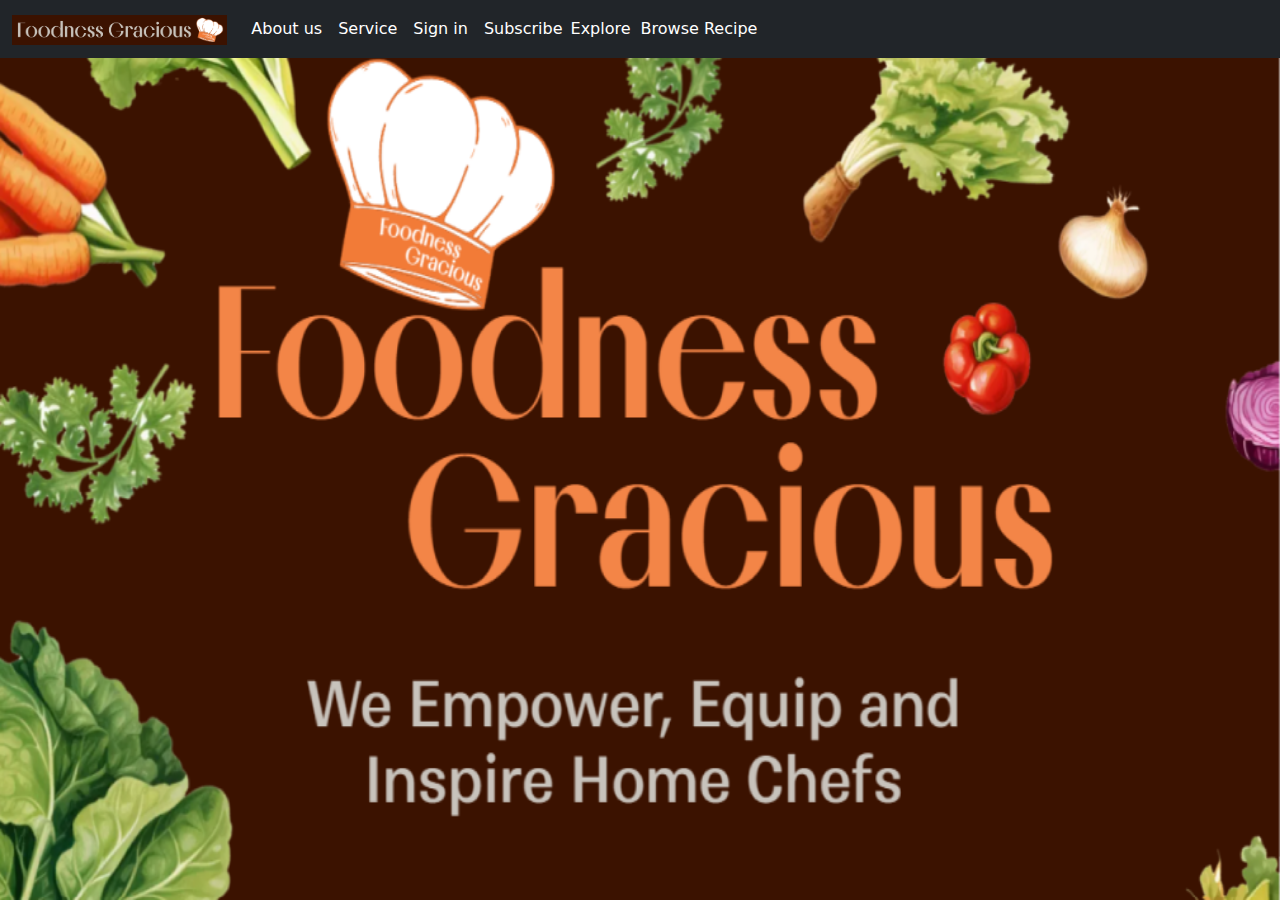
<file: index.html>
<!DOCTYPE html>
<html lang="en">
<head>
    <meta charset="UTF-8">
    <meta name="viewport" content="width=device-width, initial-scale=1.0">
    <link href="https://cdn.jsdelivr.net/npm/bootstrap@5.3.0/dist/css/bootstrap.min.css" rel="stylesheet">
    <link rel="stylesheet" href="style.css">
    <title>Food-app</title>
</head>
<body>
    <nav class="navbar navbar-expand-lg navbar-dark bg-dark">
        <div class="container-fluid">
            <a class="navbar-brand" href="#">
                <img src="./Screenshot 2023-12-18 102514.png" alt="head image" height="30">
            </a>
            <button class="navbar-toggler" type="button" data-bs-toggle="collapse" data-bs-target="#navbarNav" aria-controls="navbarNav" aria-expanded="false" aria-label="Toggle navigation">
                <span class="navbar-toggler-icon"></span>
            </button>
            <div class="collapse navbar-collapse" id="navbarNav">
                <ul class="navbar-nav me-auto">
                    <li class="nav-item">
                        <a id="about" class="nav-link" href="#" onclick="showAboutUs()">About us</a>
                    </li>
                    <li class="nav-item">
                        <a id="ser" class="nav-link" href="#" onclick="showServices()">Service</a>
                    </li>
                    <li class="nav-item">
                        <a id="up" class="nav-link" href="#" data-bs-toggle="modal" data-bs-target="#signInModal">Sign in</a>
                    </li>
                    <li class="nav-item">
                        <a id="sub" class="nav-link" href="#" data-bs-toggle="modal" data-bs-target="#subscriptionModal">Subscribe</a>
                    </li>
                    <li class="nav-item" style="color:white;">
                        <a id="ex" style="position: relative; top: 8px;text-decoration: none;" href="https://food-explorers.com/">Explore</a>
                    </li>
                    <li class="nav-item" >
                        <a href="./main.html" style="color: white;position: relative; top: 8px; left: 10px;text-decoration: none; ";>Browse Recipe</a>

                    </li>
                </ul>
            </div>
        </div>
    </nav>
    <div class="container">
        <div id="about-us" class="collapse">
            <div id="div" class="content-container">
                <h2 id="aboutus">About Us</h2>
                <p id="para" class="custom-font">
                    We started our comapany 4years ago and our main aim is to satisfy the customer needs so that we can make a impact in the society!!!
                </p>
            </div>
        </div>
        <div id="servicess" class="collapse">
            <div id="services" class="content-container">
                <h2>Our Services</h2>
                <p class="custom-font">
                    Our services include a wide range of food options we will  deliver the recipes right to your doorstep. Whether you're looking for a quick snack or a full meal, we have you covered. We also offer special menus for dietary restrictions such as vegetarian, vegan, and gluten-free diets. Our goal is to provide convenient and healthy food choices for everyone. so that you can stay healthy
                </p>
            </div>
        </div>
    </div>
    <div class="modal fade" id="signInModal" tabindex="-1" aria-labelledby="signInModalLabel" aria-hidden="true">
        <div class="modal-dialog">
            <div class="modal-content">
                <div class="modal-header">
                    <h5 class="modal-title" id="signInModalLabel">Sign In</h5>
                    <button type="button" class="btn-close" data-bs-dismiss="modal" aria-label="Close"></button>
                </div>
                <div class="modal-body">
                    <form onsubmit="showAlert(event,'signIn')">
                        <div class="mb-3">
                            <label for="username" class="form-label">Username</label>
                            <input type="text" class="form-control" id="username">
                        </div>
                        <div class="mb-3">
                            <label for="password" class="form-label">Password</label>
                            <input type="password" class="form-control" id="password">
                        </div>
                        <button type="submit" class="btn btn-primary">Sign In</button>
                    </form>
                </div>
            </div>
        </div>
    </div>
    <div class="modal fade" id="subscriptionModal" tabindex="-1" aria-labelledby="subscriptionModalLabel" aria-hidden="true">
        <div class="modal-dialog">
            <div class="modal-content">
                <div class="modal-header">
                    <h5 class="modal-title" id="subscriptionModalLabel">Subscribe</h5>
                    <button type="button" class="btn-close" data-bs-dismiss="modal" aria-label="Close"></button>
                </div>
                <div  class="modal-body">
                    <h2>Subscribe to Our Newsletter</h2>
                    <p>Stay updated with our latest offers and menu additions by subscribing to our newsletter.</p>
                    <form onsubmit="showAlert(event,'subscription')">
                        <div class="mb-3">
                            <label for="email" class="form-label">Email address</label>
                            <input type="email" class="form-control" id="email" aria-describedby="emailHelp" required>
                            <div id="emailHelp" class="form-text">We'll never share your email with anyone else.</div>
                        </div>
                        <button type="submit" class="btn btn-primary">Subscribe</button>
                    </form>
                </div>
            </div>
        </div>
    </div>
    <script src="https://code.jquery.com/jquery-3.6.0.min.js"></script>
    <script src="https://cdn.jsdelivr.net/npm/bootstrap@5.3.0/dist/js/bootstrap.bundle.min.js"></script>
    <script src="script.js"></script>
    </body>
</html>
</file>
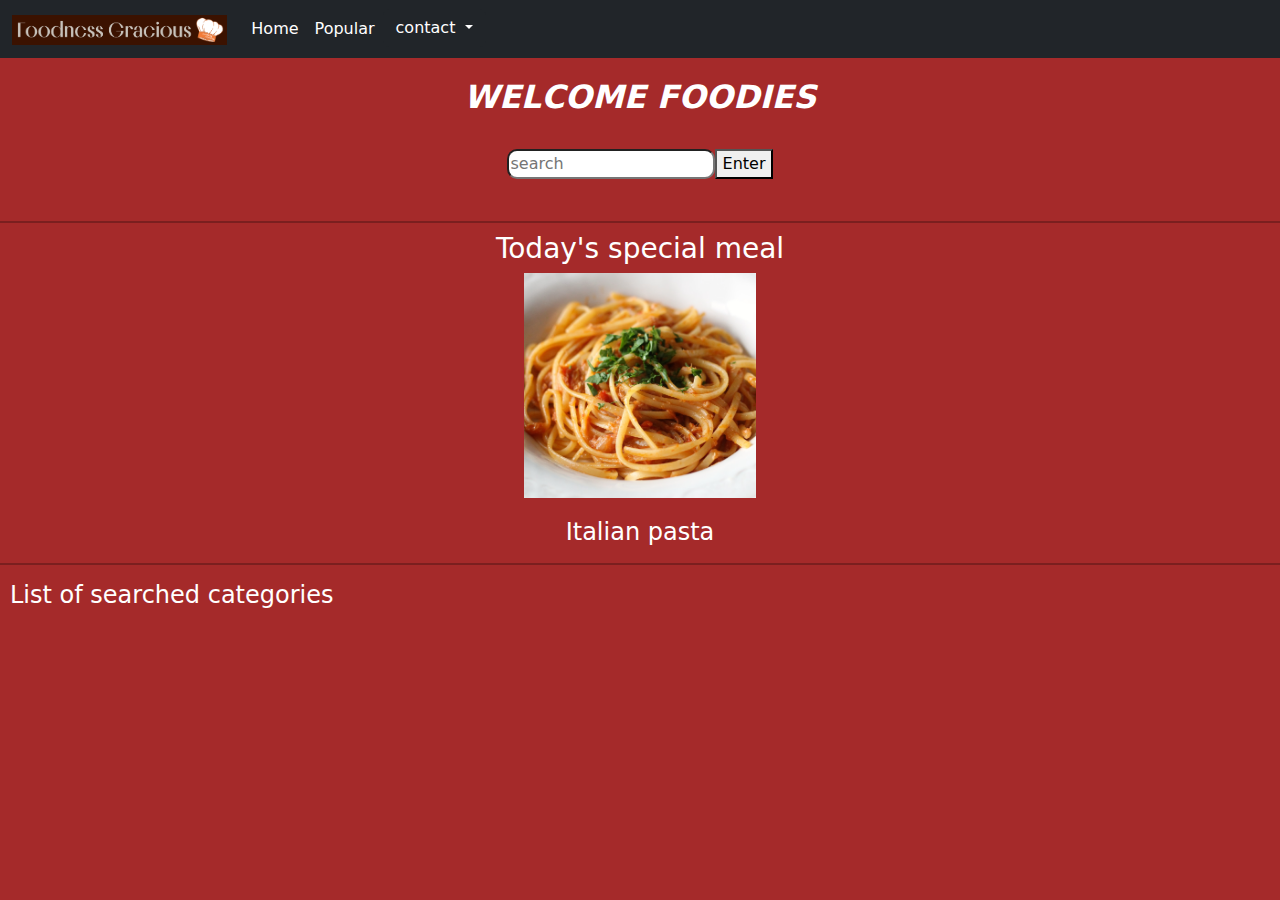
<file: main.html>
<!DOCTYPE html>
<html lang="en">
<head>
    <meta charset="UTF-8">
    <meta name="viewport" content="width=device-width, initial-scale=1.0">
    <title>main food search page</title>
    <link rel="stylesheet" href="main.css">
    <link href="https://cdn.jsdelivr.net/npm/bootstrap@5.3.0/dist/css/bootstrap.min.css" rel="stylesheet">
    <link rel="stylesheet" href="https://fonts.googleapis.com/css2?family=Great+Vibes&display=swap">
    
</head>
<body>
    <nav class="navbar navbar-expand-lg navbar-dark bg-dark">
        <div class="container-fluid">
            <a class="navbar-brand" href="#">
                <img src="./Screenshot 2023-12-18 102514.png" alt="head image" height="30">
            </a>
            <button class="navbar-toggler" type="button" data-bs-toggle="collapse" data-bs-target="#navbarSupportedContent" aria-controls="navbarSupportedContent" aria-expanded="false" aria-label="Toggle navigation">
                <span class="navbar-toggler-icon"></span>
              </button>
              <div class="collapse navbar-collapse" id="navbarSupportedContent">
                <ul class="navbar-nav ">
                  <li class="nav-item">
                    <a class="nav-link active" aria-current="page" href="#" id="home">Home</a>
                  </li>
                  <li class="nav-item">
                    <a class="nav-link" style="color: white;" href="https://www.tasteatlas.com/best-rated-dishes-in-the-world">Popular</a>
                  </li>
                  <li class="nav-item dropdown">
                    <button id="contact" class="btn btn-dark dropdown-toggle" data-bs-toggle="dropdown" aria-expanded="false">
                      contact
                    </button>
                    <ul class="dropdown-menu dropdown-menu-dark">
                      <li><a class="dropdown-item" href="#">Phone no:+1 2097364564</a></li>
                      <li><a class="dropdown-item" href="#">follow us on instagram:vijay@instagram</a></li>
                      <li><a class="dropdown-item" href="#">follow  us on facebook as well:vijay@facebook </a></li>
                    </ul>
                  </li>
              </div>
            </div>
        </nav>
       
            <h2 id="word">WELCOME FOODIES</h2>
        </div>
        <div id="group1">
        <input id="input" type="text" required placeholder="search">
        <button>Enter</button>
    </div>
    <hr id="line">
    <div>
        <h3 id="word1">Today's special meal</h3>
    </div>
    <div  id="img1">
        <img id="img" src="./Screenshot 2023-12-18 113718.png" alt="food image">
    </div>
    <div>
        <h4 id="word2" class="text-center">Italian pasta</h4>
        <hr id="line2">
    </div>
    <div>
        <h4 id="word3">List of searched categories</h4>
    </div>
    <div id="display">
        
    </div>
</html>
<script src="https://code.jquery.com/jquery-3.6.0.min.js"></script>
<script src="https://cdn.jsdelivr.net/npm/bootstrap@5.3.0/dist/js/bootstrap.bundle.min.js"></script>
<script src="main.js"></script>
</file>
<file: style.css>
body{
    background-image: url("./Screenshot\ 2023-12-19\ 100951.png");
    margin: 0;
    padding: 0;
    background-size:100% 100%;
    background-position:center center;
    background-repeat: no-repeat;
    height: 100vh;
    width: 100vw;
}
#about {
    color: white;
}
#services{
    background-color: black;
    color: white;
    font-family: 'Franklin Gothic Medium', 'Arial Narrow', Arial, sans-serif;
}
#div{
    color: white;
    background-color: black;
}
#para{
    color: white;
    font-family: 'Franklin Gothic Medium', 'Arial Narrow', Arial, sans-serif;
}
#bt{

   padding: 10px 20px;
   font-size: 16px;
   text-align: center;
   text-decoration: none;
   border-radius:20px ;
   background-color: rgb(19, 91, 19) ;
   color: #fff;
   border: none;
   cursor: pointer;
}
#about{
    color: white;
}
#up{
    color: white;
}
#ser{
    color: white;
}
#sub{
    color: white;
}
#ex{
    color: inherit;
}

.expanded-content {
    font-style: italic;
    color: #007bff;
}
.custom-font {
    font-family: 'Arial', sans-serif;
}
.content-container {
    border: 1px solid #ccc;
    padding: 10px;
    margin-bottom: 10px;
}
body {
    margin: 0;
    /* overflow: hidden; */
}

@media(max-width:1024px){
   body{
    margin: 0;
    padding: 0;
    background-size:100% 100%;
    background-position:center center;
    background-repeat: no-repeat;
    height: 120vh;
    width: 100vw;
   }
}
</file>
<file: main.css>
html body{
    background-color: brown;
}

*{
    transition: 0.5s;
}
#word{
    text-align: center;
    margin-top: 20px;
    font-style: italic;
    font-weight:bold;
    color: white;
}
#input{
    border-radius:10px;
}
#group1{
display: flex;
justify-content: center;
position: relative;
top:2vw;
}
#line{
    position: relative;
    top: 4vw;
    border: 1px solid black;
}
#word1{
    text-align: center;
    margin-top: 60px;
    color: white;
}
#img{
    width:25vvw;
    height:25vh;
}
#img1{
    display:flex;
    justify-content: center;
}
#word2{
    margin-top: 20px;
    color: white;
}
#line2{
    border: 1px solid black;
}
#word3{
    margin-left:10px;
    color: white;
}
.meals{
    margin-bottom: 1rem;
    width: calc(33.33% - 1rem);
    box-sizing: border-box;
    display: inline-block;
    vertical-align: top;
    position: relative;
}
.meals img {
    width:20vw;
    height: auto;
    border-radius: 8px;
    margin-bottom:30px ;
}
#display {
    display: flex;
    flex-wrap: wrap;
    justify-content: space-around;
    color: white;
    text-align: center;
    font-style: italic;
    font-weight: bold;
    margin-top: 30px;
}
.meals img:hover{
    transform: scale(1.25);
    box-shadow: 5px 5px 15px rgba(0,0,0,0.6); 
}

.modal {
    display: none;
    position: fixed;
    z-index: 1;
    left: 0;
    top: 0;
    width: 50%;
    height: 50%;
    overflow: auto;
    background-color: rgb(0,0,0);
    background-color: rgba(0,0,0,0.7);
}

.modal-content {
    background-color: #fefefe;
    margin: 10% auto;
    padding: 20px;
    border: 1px solid brown;
    max-width: 600px;
    width: 80%;
    text-align: center; 
}

.modal-content img {
    max-width: 50%; 
    height: auto;
    display: block;
    margin: 0 auto; 
}


.close {
    color: #aaa;
    float: right;
    font-size: 28px;
    font-weight: bold;
}

.close:hover,
.close:focus {
    color: black;
    text-decoration: none;
    cursor: pointer;
}
@media(max-width:1024px){
    .modal-body iframe{
        width: 70vw;
        height: 70vw;
    }
    #contact{
        position: relative;
        right:3vw ;
    }
}
</file>
